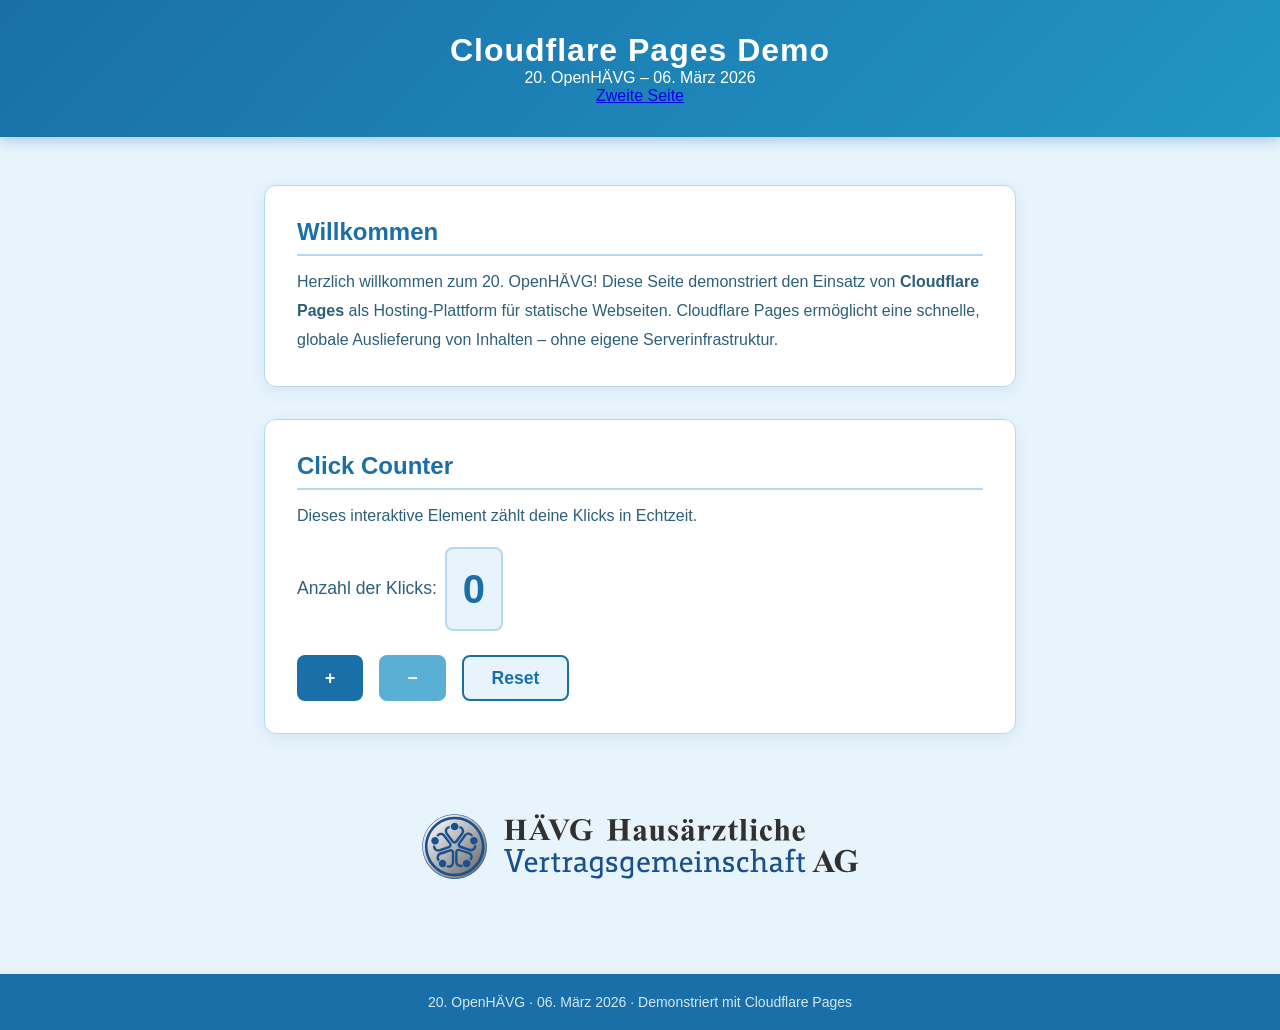
<file: index.html>
<!DOCTYPE html>
<html lang="de">

<head>
    <meta charset="UTF-8">
    <meta name="viewport" content="width=device-width, initial-scale=1.0">
    <title>Cloudflare Pages Demo – OpenHÄVG 2026</title>
    <link rel="stylesheet" href="style.css">
</head>

<body>
    <header>
        <h1>Cloudflare Pages Demo</h1>
        <p>20. OpenHÄVG – 06. März 2026</p>
        <nav>
            <a href="secondPage.html">Zweite Seite</a>
        </nav>
    </header>

    <main>
        <section>
            <h2>Willkommen</h2>
            <p>
                Herzlich willkommen zum 20. OpenHÄVG! Diese Seite demonstriert den Einsatz von
                <strong>Cloudflare Pages</strong> als Hosting-Plattform für statische Webseiten.
                Cloudflare Pages ermöglicht eine schnelle, globale Auslieferung von Inhalten –
                ohne eigene Serverinfrastruktur.
            </p>
        </section>

        <section aria-labelledby="counter-heading">
            <h2 id="counter-heading">Click Counter</h2>
            <p>Dieses interaktive Element zählt deine Klicks in Echtzeit.</p>
            <p>Anzahl der Klicks: <span id="counter" aria-live="polite">0</span></p>
            <div class="button-group">
                <button id="btnInc" aria-label="Klicks erhöhen">+</button>
                <button id="btnDec" aria-label="Klicks verringern">−</button>
                <button id="btnReset" aria-label="Klicks zurücksetzen">Reset</button>
            </div>
        </section>

        <section class="logo-section" aria-label="HÄVG Logo">
            <img src="Logo.svg" alt="HÄVG-Logo" class="logo">
        </section>

    </main>

    <footer>
        <p>20. OpenHÄVG &middot; 06. März 2026 &middot; Demonstriert mit Cloudflare Pages</p>
    </footer>

    <script src="index.js"></script>
</body>

</html>
</file>
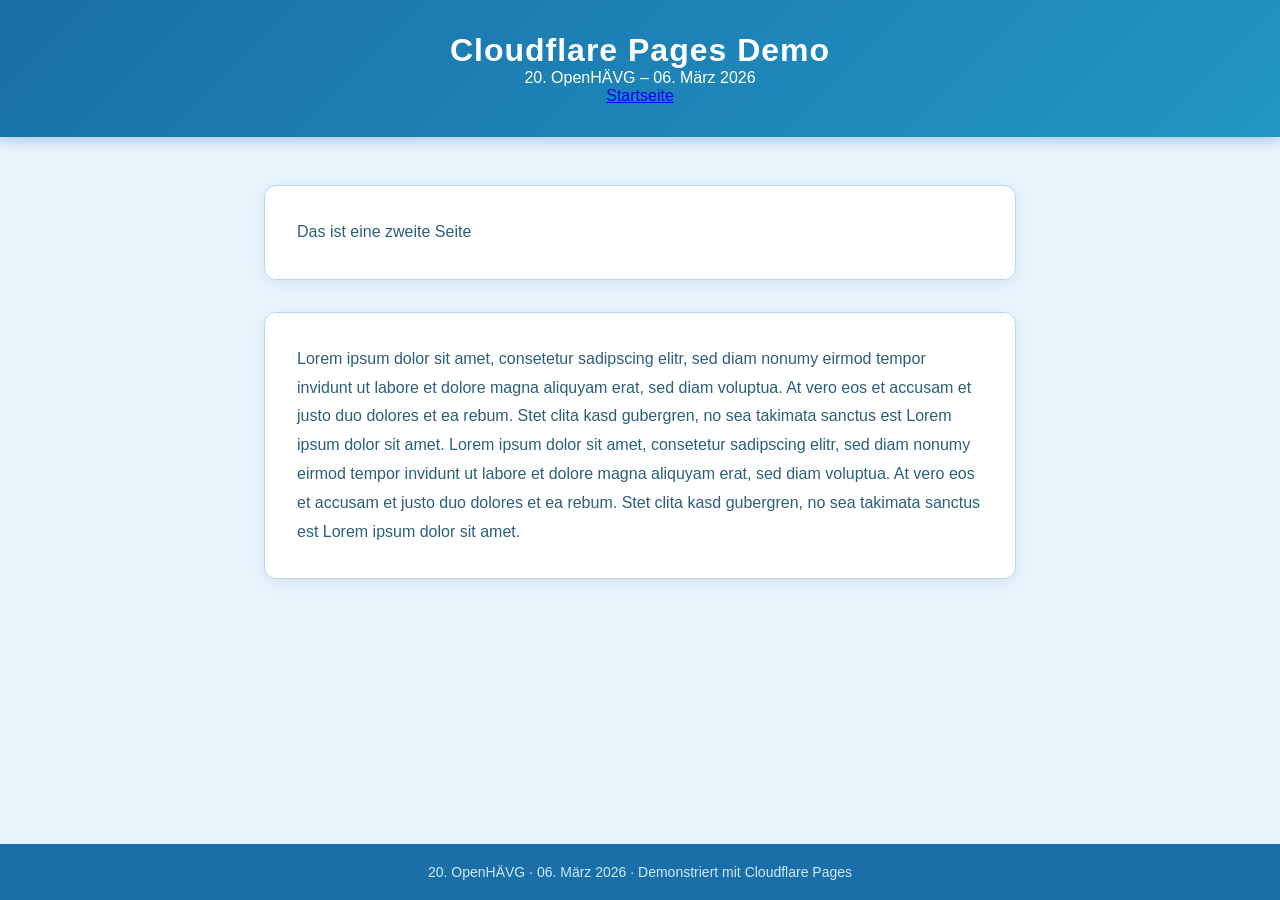
<file: secondPage.html>
<!DOCTYPE html>
<html lang="de">

<head>
    <meta charset="UTF-8">
    <meta name="viewport" content="width=device-width, initial-scale=1.0">
    <title>Cloudflare Pages Demo – OpenHÄVG 2026</title>
    <link rel="stylesheet" href="style.css">
</head>

<body>
    <header>
        <h1>Cloudflare Pages Demo</h1>
        <p>20. OpenHÄVG – 06. März 2026</p>
        <nav>
            <a href="index.html">Startseite</a>
        </nav>
    </header>

    <main>
        <section>
            <P>Das ist eine zweite Seite</P>
        </section>

        <section>
            <p>Lorem ipsum dolor sit amet, consetetur sadipscing elitr, sed diam nonumy eirmod tempor invidunt ut labore et dolore magna aliquyam erat, sed diam voluptua. At vero eos et accusam et justo duo dolores et ea rebum. Stet clita kasd gubergren, no sea takimata sanctus est Lorem ipsum dolor sit amet. Lorem ipsum dolor sit amet, consetetur sadipscing elitr, sed diam nonumy eirmod tempor invidunt ut labore et dolore magna aliquyam erat, sed diam voluptua. At vero eos et accusam et justo duo dolores et ea rebum. Stet clita kasd gubergren, no sea takimata sanctus est Lorem ipsum dolor sit amet.</p>
        </section>
    </main>

    <footer>
        <p>20. OpenHÄVG &middot; 06. März 2026 &middot; Demonstriert mit Cloudflare Pages</p>
    </footer>

    <script src="index.js"></script>
</body>

</html>
</file>
<file: style.css>
* {
    margin: 0;
    padding: 0;
    box-sizing: border-box;
}

body {
    font-family: 'Segoe UI', Tahoma, Geneva, Verdana, sans-serif;
    background-color: #e8f4fc;
    color: #1a3a4a;
    min-height: 100vh;
    display: flex;
    flex-direction: column;
}

header {
    background: linear-gradient(135deg, #1a6fa8, #2196c4);
    color: white;
    padding: 2rem;
    text-align: center;
    box-shadow: 0 4px 12px rgba(26, 111, 168, 0.3);
}

header h1 {
    font-size: 2rem;
    font-weight: 700;
    letter-spacing: 1px;
}

main {
    flex: 1;
    display: flex;
    flex-direction: column;
    align-items: center;
    gap: 2rem;
    padding: 3rem 1.5rem;
    max-width: 800px;
    margin: 0 auto;
    width: 100%;
}

section {
    background-color: #ffffff;
    border-radius: 12px;
    padding: 2rem;
    width: 100%;
    box-shadow: 0 4px 16px rgba(26, 111, 168, 0.1);
    border: 1px solid #b3d9f0;
}

.logo-section {
    background: none;
    border: none;
    box-shadow: none;
    display: flex;
    justify-content: center;
    align-items: center;
    padding: 1rem 0;
}

.logo {
    max-width: 500px;
    width: 100%;
    height: auto;
    opacity: 0.9;
    transition: opacity 0.2s ease, transform 0.2s ease;
}

.logo:hover {
    opacity: 1;
    transform: scale(1.04);
}


section p {
    line-height: 1.8;
    color: #2c5f7a;
    font-size: 1rem;
}

section h2 {
    font-size: 1.5rem;
    color: #1a6fa8;
    margin-bottom: 0.75rem;
    border-bottom: 2px solid #b3d9f0;
    padding-bottom: 0.5rem;
}

#counter {
    font-size: 2.5rem;
    font-weight: 700;
    color: #1a6fa8;
    display: inline-block;
    min-width: 3rem;
    text-align: center;
    background-color: #e8f4fc;
    border-radius: 8px;
    padding: 0.25rem 1rem;
    margin-left: 0.5rem;
    border: 2px solid #b3d9f0;
}

p:has(#counter) {
    display: flex;
    align-items: center;
    margin: 1rem 0 1.5rem 0;
    font-size: 1.1rem;
    font-weight: 500;
}

.button-group {
    display: flex;
    gap: 1rem;
    flex-wrap: wrap;
}

button {
    padding: 0.65rem 1.75rem;
    font-size: 1.1rem;
    font-weight: 600;
    border: none;
    border-radius: 8px;
    cursor: pointer;
    transition: background-color 0.2s ease, transform 0.1s ease, box-shadow 0.2s ease;
}

#btnInc {
    background-color: #1a6fa8;
    color: white;
}

#btnInc:hover {
    background-color: #155d8e;
    box-shadow: 0 4px 12px rgba(26, 111, 168, 0.4);
    transform: translateY(-2px);
}

#btnDec {
    background-color: #5aafd4;
    color: white;
}

#btnDec:hover {
    background-color: #4292b4;
    box-shadow: 0 4px 12px rgba(90, 175, 212, 0.4);
    transform: translateY(-2px);
}

#btnReset {
    background-color: #e8f4fc;
    color: #1a6fa8;
    border: 2px solid #1a6fa8;
}

#btnReset:hover {
    background-color: #d0e9f7;
    box-shadow: 0 4px 12px rgba(26, 111, 168, 0.2);
    transform: translateY(-2px);
}

button:active {
    transform: translateY(0);
    box-shadow: none;
}

footer {
    text-align: center;
    padding: 1.25rem;
    background-color: #1a6fa8;
    color: #d0e9f7;
    font-size: 0.875rem;
}

@media (max-width: 600px) {
    header h1 {
        font-size: 1.4rem;
    }

    section {
        padding: 1.25rem;
    }

    button {
        width: 100%;
    }

    .button-group {
        flex-direction: column;
    }
}
</file>
